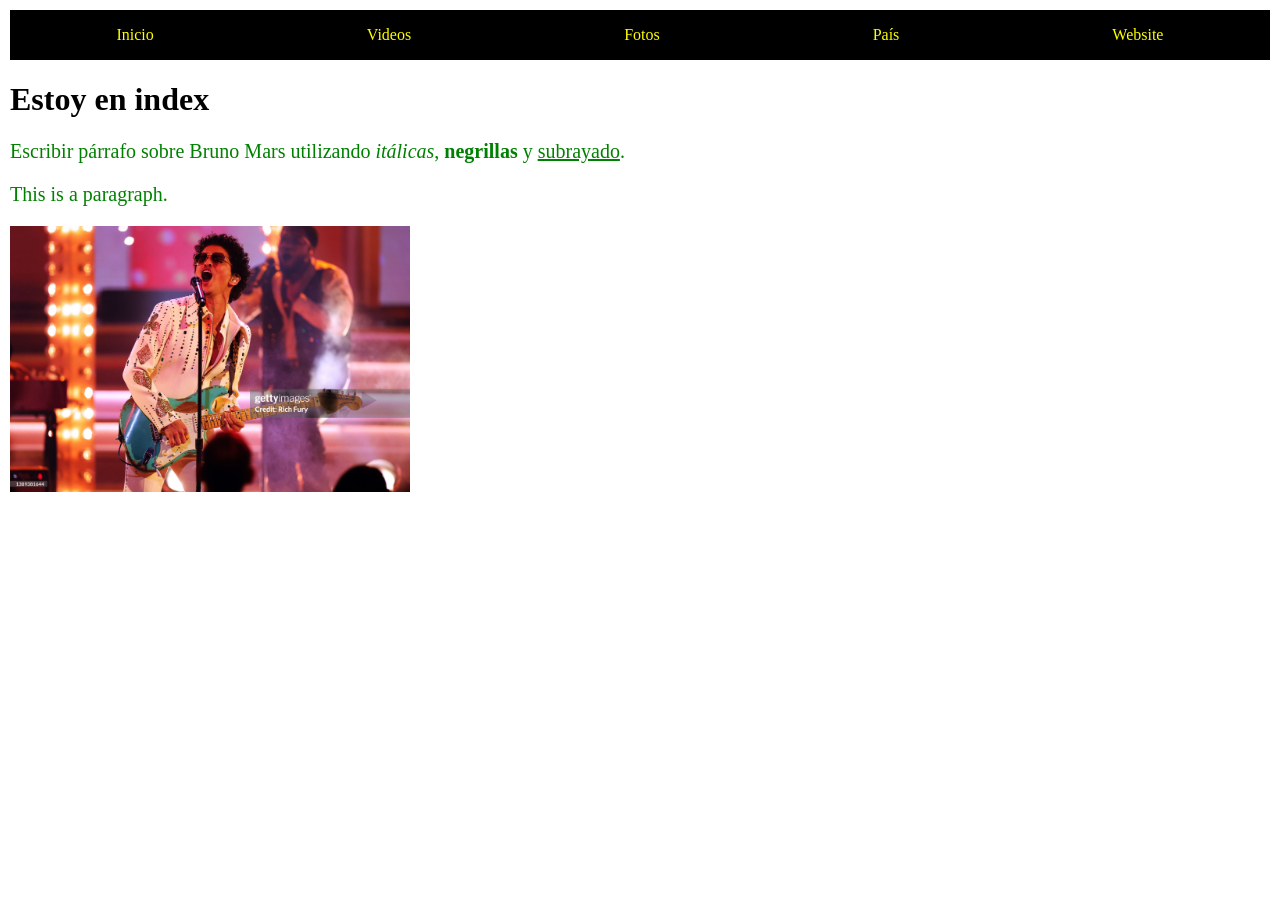
<file: index.html>
<!DOCTYPE html>
<html>
<head>
  <meta charset="UTF-8">
  <meta name="viewport" content="width=device-width, initial-scale=1.0">
  <title>Bruno Mars</title>
  <!-- Link to the external CSS file -->
  <link rel="stylesheet" type="text/css" href="style.css">
</head>
<body>
<nav>
  <a href="index.html">Inicio</a>
  <a href="videos.html">Videos</a>
  <a href="fotos.html">Fotos</a>
  <a href="pais.html">País</a>
  <a href="https://open.spotify.com/artist/0I6yADrmeyvw66g7yjkqIF">Website</a>
</nav>
<h1>Estoy en index</h1>
<p>Escribir párrafo sobre Bruno Mars utilizando <i>itálicas</i>, <b>negrillas</b> y <u>subrayado</u>.</p>
<p>This is a paragraph.</p>
<img style="width:400px;" src="gettyimages-1389381644-2048x2048.jpg">
</body>
</html>
</file>
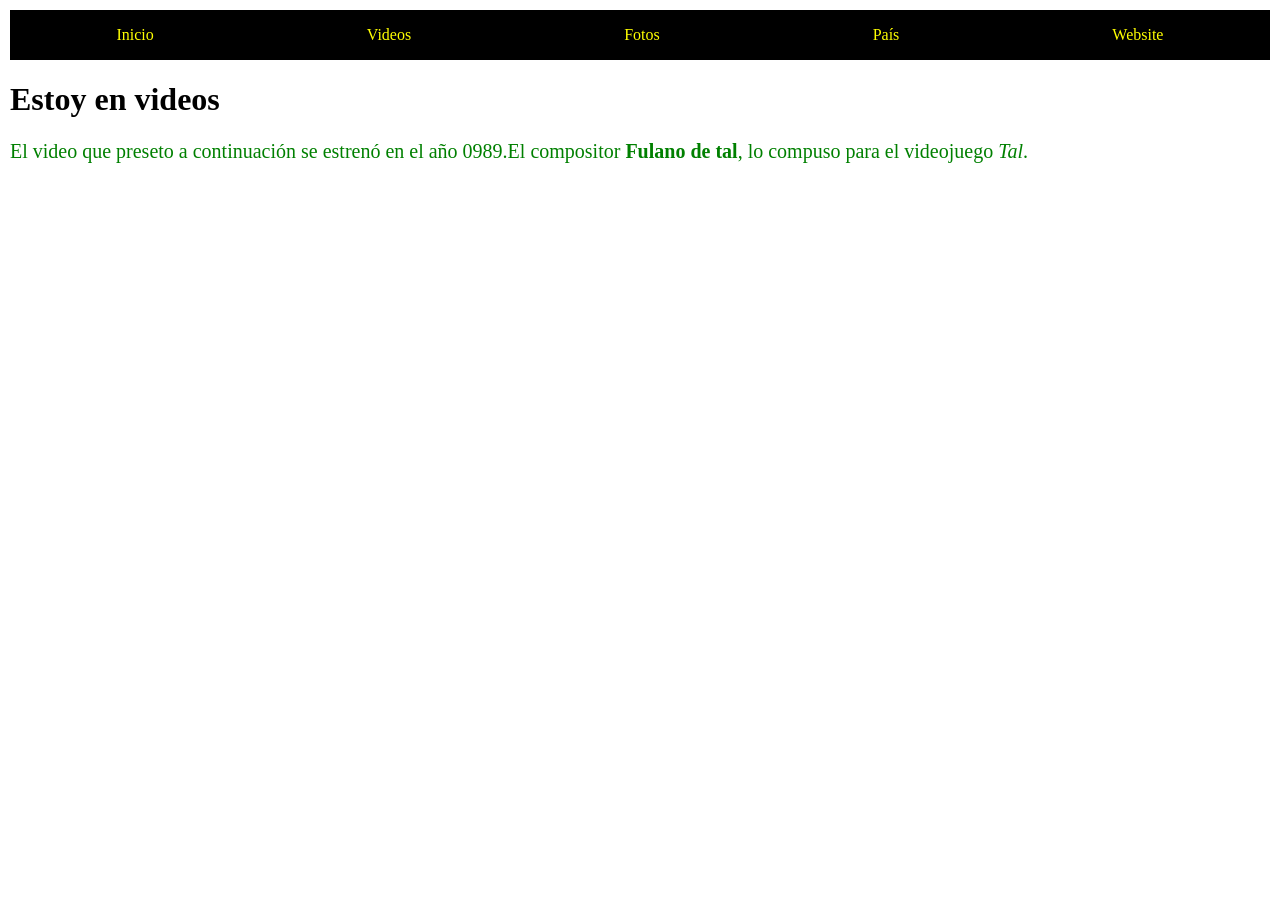
<file: videos.html>
<!DOCTYPE html>
<html>
<head>
  <meta charset="UTF-8">    <!-- Esto es para que pueda reconocer los acentos de English United States International -->
  <meta name="viewport" content="width=device-width, initial-scale=1.0">
  <title>Videos</title>   <!-- Este texto va en las pestañas -->
  <!-- Link to the external CSS file -->
  <link rel="stylesheet" type="text/css" href="style.css">
</head>
<body>
<nav>
  <a href="index.html">Inicio</a>
  <a href="videos.html">Videos</a>
  <a href="fotos.html">Fotos</a>
  <a href="pais.html">País</a>
  <a href="https://open.spotify.com/artist/0I6yADrmeyvw66g7yjkqIF">Website</a>
</nav>
<h1>Estoy en videos</h1>
<p>El video que preseto a continuación se estrenó en el año 0989.El compositor <b>Fulano de tal</b>, lo compuso para el videojuego <i>Tal</i>.</p>
<iframe width="560" height="315" src="https://www.youtube.com/embed/6XGeJwsUP9c?si=oOUF2EaGyAWp3V4Z" title="YouTube video player" frameborder="0" allow="accelerometer; autoplay; clipboard-write; encrypted-media; gyroscope; picture-in-picture; web-share" referrerpolicy="strict-origin-when-cross-origin" allowfullscreen></iframe>
</body>
</html>
</file>
<file: style.css>
body {
  margin:10px;
  margin-left:10px;
  padding:0;
}
nav {
  background-color:black; 
  height:50px;
  display: flex;
  justify-content: space-between;
   /* background: linear-gradient(skyblue, green) no-repeat;*/
   /* background-image: url("https://media.istockphoto.com/id/1069539210/es/foto/fant%C3%A1stico-atardecer-oto%C3%B1al-del-lago-hintersee.jpg?s=2048x2048&w=is&k=20&c=z8wZC089E-709HwNHnp6iEOryjvcPHqc_8IB3VRS4nA="); */
}
nav a {
  color:pink;
  text-decoration:none;
  margin: auto;
}
nav a:link {
  color:yellow;
}
nav a:visited {
  color:purple;
}
nav a:hover {
  color: orange;
  }
































p {
  font-family: verdana;
  font-size: 20px;
  color: green;
}
/*nav {
  display: flex;
  justify-content: space-between;
  background-color:black;
  background: linear-gradient(skyblue, green) no-repeat;
  background-image: url("https://s1.ticketm.net/dam/a/13c/1a1f1ee0-d017-4b5e-85aa-6e5f823bd13c_RETINA_PORTRAIT_3_2.jpg");
  width:100%;
  height:50px;
  background-repeat: no-repeat;
  background-position: center;
  background-size: cover;
  background-attachment: fixed;
}

nav a{
  text-decoration: none;
  margin: auto;
}
*/

 
nav a:hover {
  color: orange;
  }
.galeria{
  width:200px;
}
</file>
